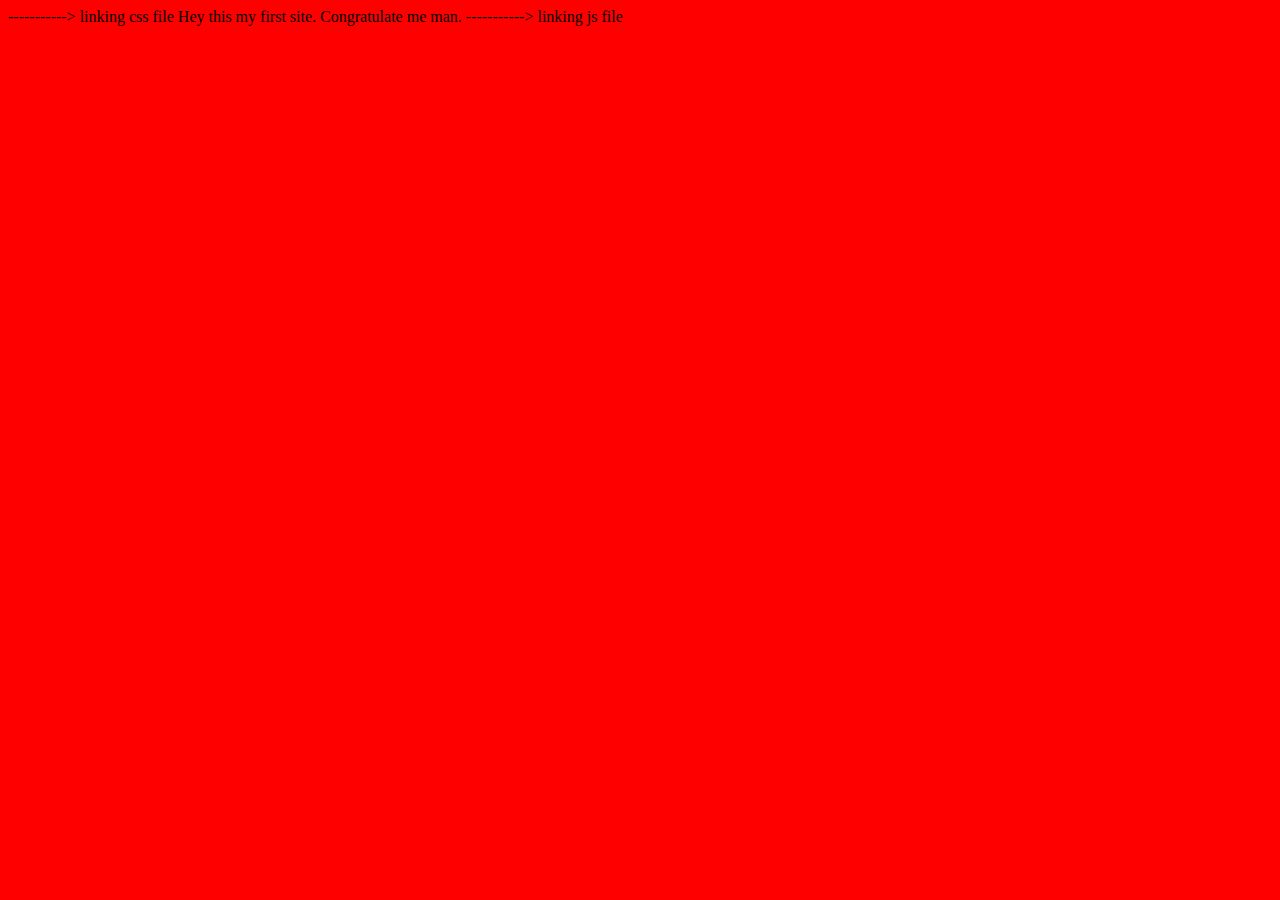
<file: Linking Files/index.html>
<!DOCTYPE html>
<html lang="en">
<head>
    <meta charset="UTF-8">
    <meta name="viewport" content="width=device-width, initial-scale=1.0">
    <title>First Site</title>
    <link rel="stylesheet" href="style.css">          -----------> linking css file
</head>
<body>
    Hey this my first site. Congratulate me man. 
    <script src="script.js"></script>                  -----------> linking js file
</body>
</html>
</file>
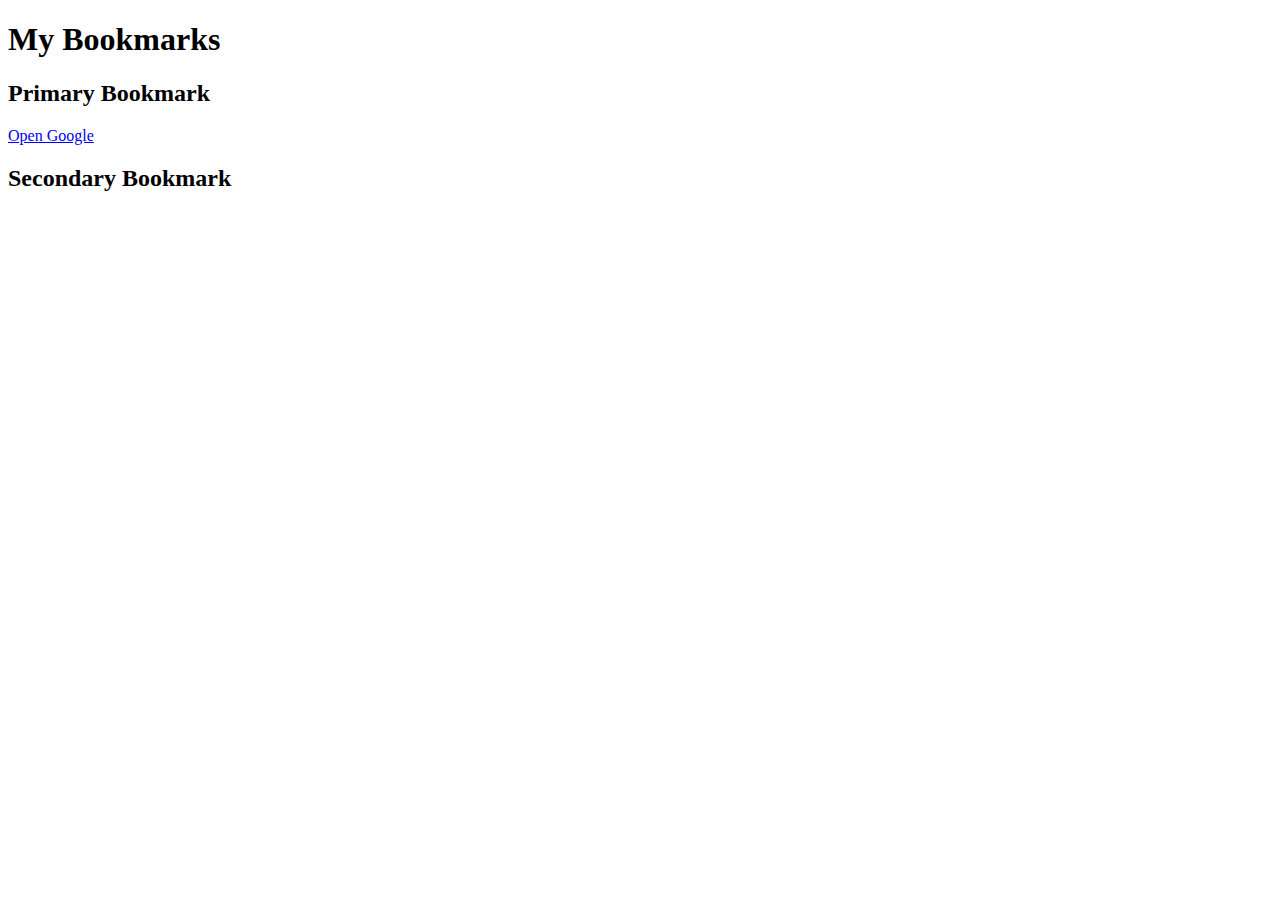
<file: 2) Anchor tag, tables, lists & Images/anchor.html>
<!DOCTYPE html>
<html lang="en">
<head>
    <meta charset="UTF-8">
    <meta name="viewport" content="width=device-width, initial-scale=1.0">
    <title>Bookmarks</title>
</head>
<body>
    <h1>My Bookmarks</h1>
    <h2>Primary Bookmark</h2>
    <a target="_blank" href="https://www.google.co.uk/">Open Google</a>
    <h2> Secondary Bookmark</h2>
</body>
</html>
</file>
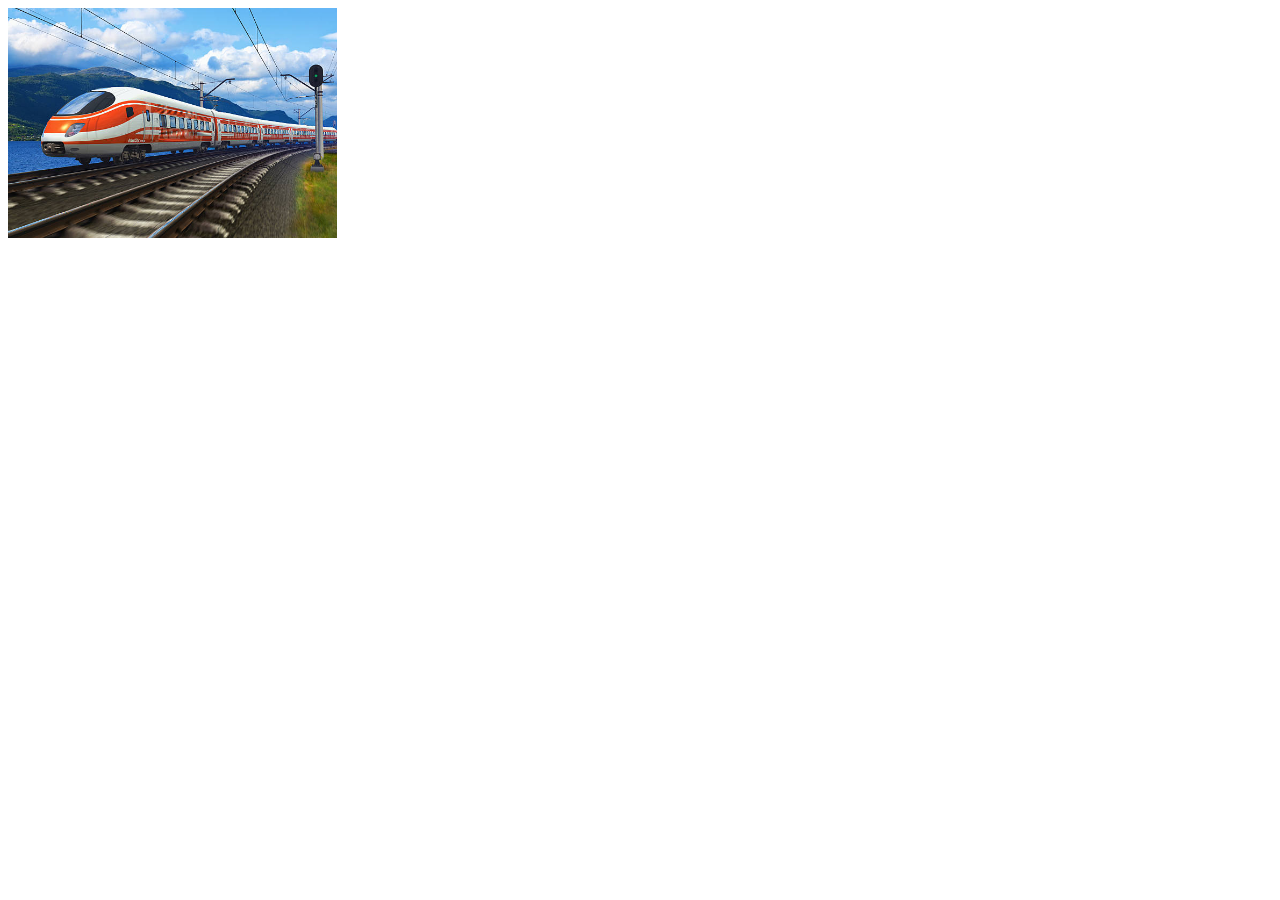
<file: 2) Anchor tag, tables, lists & Images/image.html>
<!DOCTYPE html>
<html lang="en">
<head>
    <meta charset="UTF-8">
    <meta name="viewport" content="width=device-width, initial-scale=1.0">
    <title>Document</title>
</head>
<body>
    <img height="230" src="train.jpg" alt="Train Image">
</body>
</html>
</file>
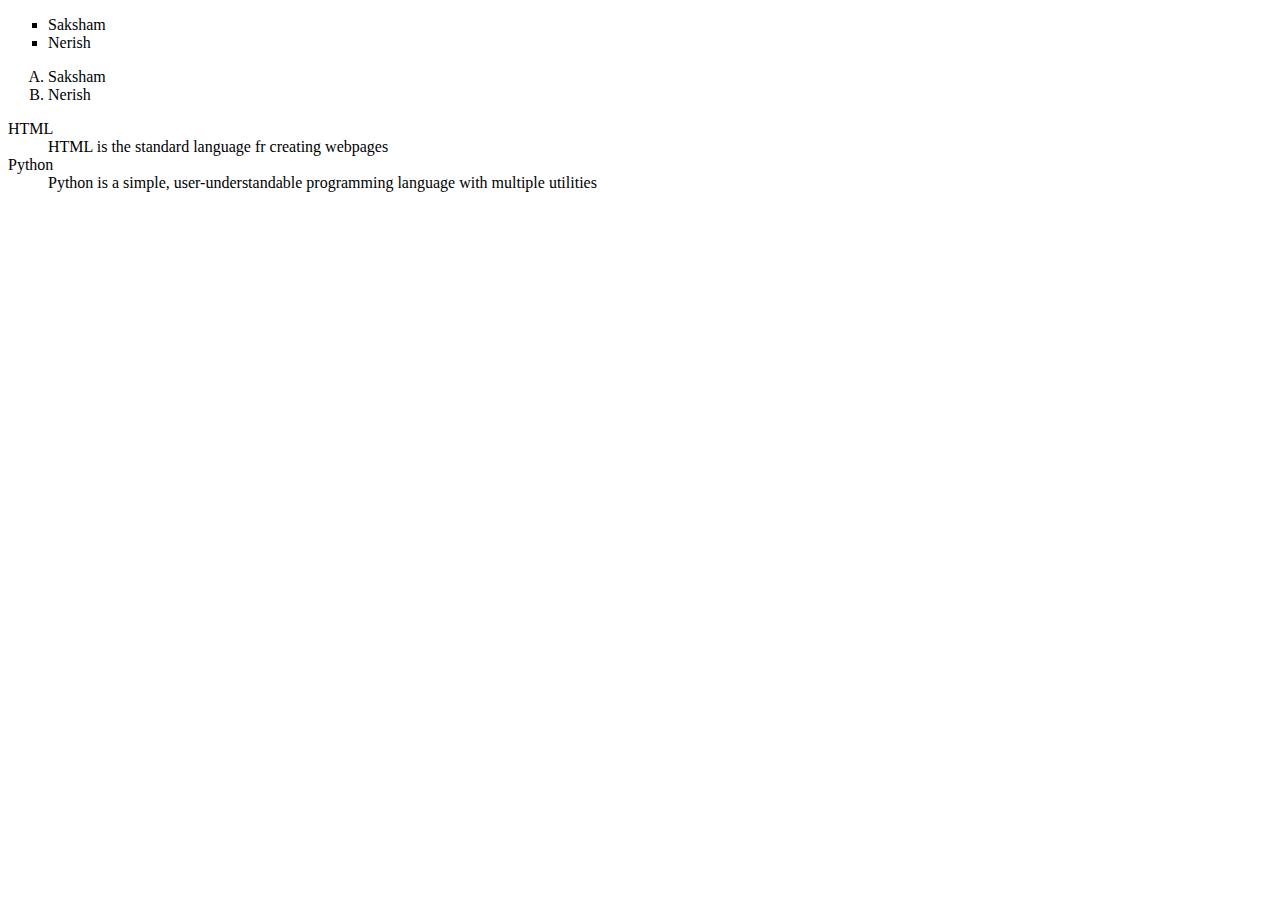
<file: 2) Anchor tag, tables, lists & Images/lists.html>
<!DOCTYPE html>
<html lang="en">
<head>
    <meta charset="UTF-8">
    <meta name="viewport" content="width=device-width, initial-scale=1.0">
    <title>Document</title>
</head>
<body>


    <ul type = "square">
        <li>Saksham</li>
        <li>Nerish</li>
    </ul>

    <ol type="A">
        <li>Saksham</li>
        <li>Nerish</li>
    </ol>

    <dl>
        <dt>HTML</dt>
        <dd>
            HTML is the standard language fr creating webpages
        </dd>
        <dt>Python</dt>
        <dd>Python is a simple, user-understandable programming language with multiple utilities</dd>
    </dl>

</body>
</html>
</file>
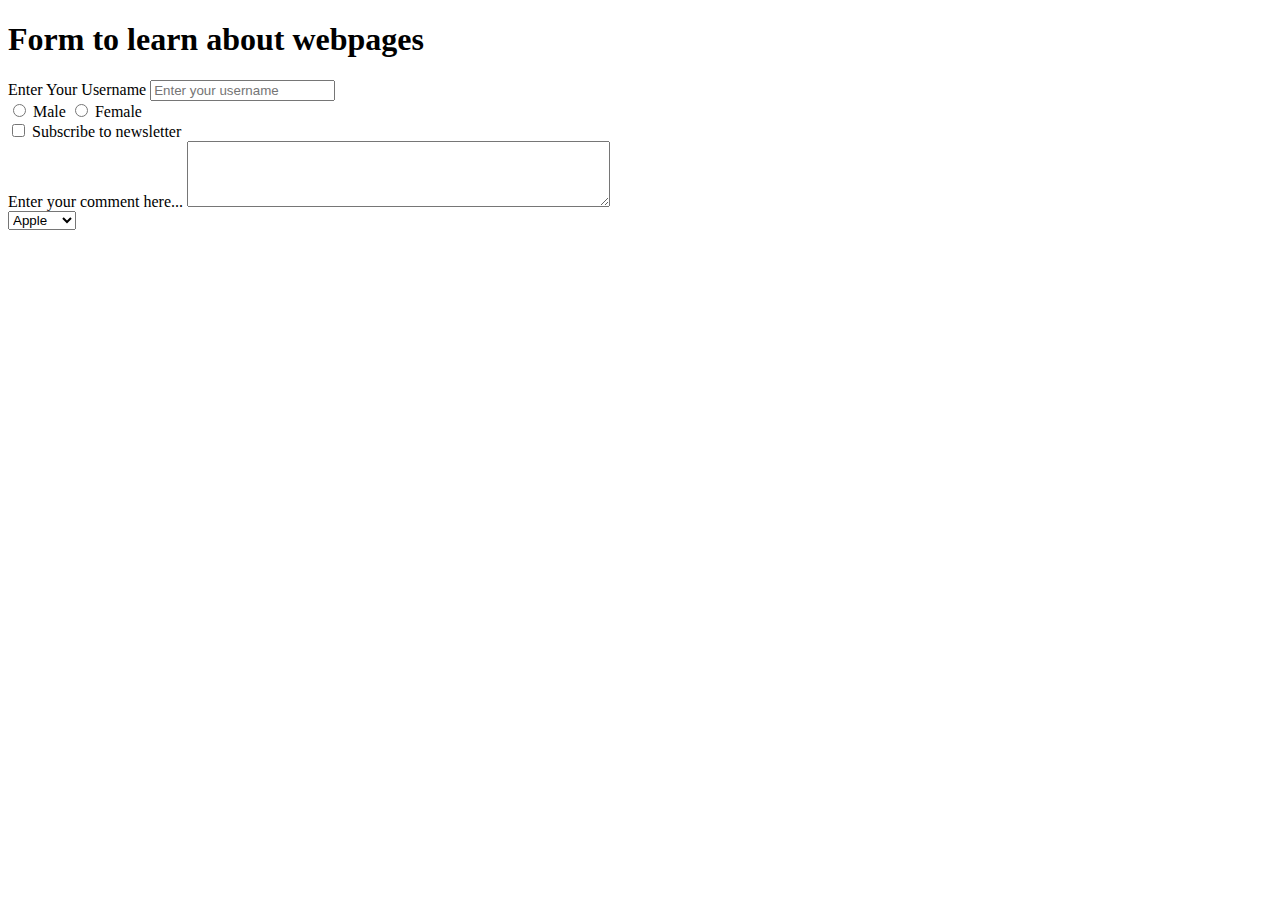
<file: 4) Input tags and form/form.html>
<!DOCTYPE html>
<html lang="en">
<head>
    <meta charset="UTF-8">
    <meta name="viewport" content="width=device-width, initial-scale=1.0">
    <title>Learning Forms</title>
</head>
<body>
    <h1>Form to learn about webpages</h1>
    <form action="post">
        <div>
            <label for="username">Enter Your Username</label>
            <input type="text" id="username" name="username" placeholder="Enter your username">
        </div>

        <div>
            <input type="radio" id="male" name="gender">
            <label for="male">Male</label>
            <input type="radio" id="female" name="gender">
            <label for="female">Female</label>
        </div>

        <div>
            <input type="checkbox" id="subscribe" name="subscribe" value="yes">
            <label for="subscribe">Subscribe to newsletter</label>
        </div>

        <div>
            <label for="comment">Enter your comment here...</label>
            <textarea name="comment" rows="4" cols="50"></textarea>
        </div>

        <div>
            <select name="fruits">
                <option value="apple">Apple</option>
                <option value="banana">Banana</option>
                <option value="cherry">Cherry</option>
            </select>
        </div>
    </form>
</body> 
</html>
</file>
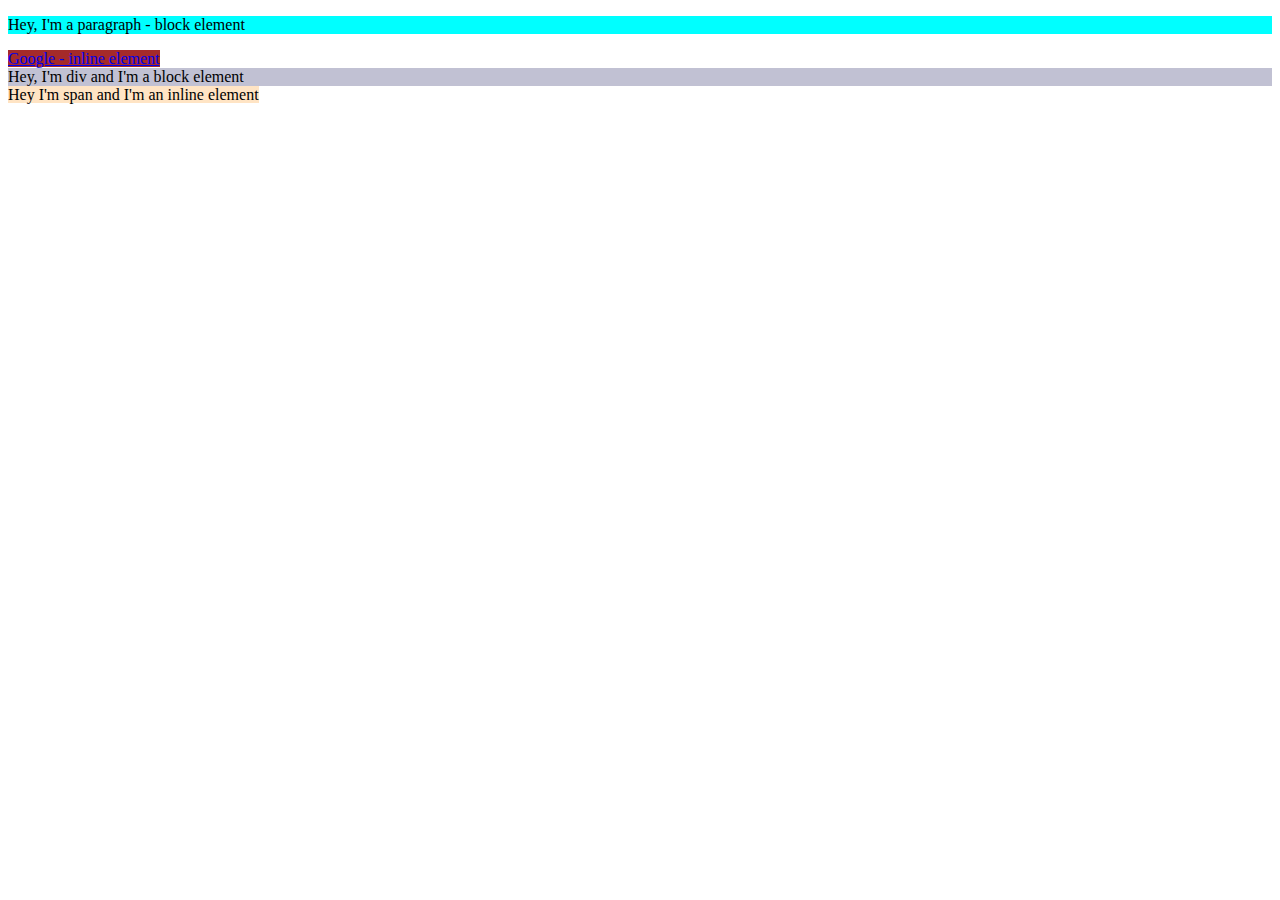
<file: 5) Inline and block elements/5.html>
<!DOCTYPE html>
<html lang="en">
<head>
    <meta charset="UTF-8">
    <meta name="viewport" content="width=device-width, initial-scale=1.0">
    <link rel="stylesheet" href="style.css">
    <title>Inline & Block Elements</title>
</head>
<body>
    <p>Hey, I'm a paragraph - block element</p>
    <a href="https://google.com" target="_blank">Google    -    inline element</a>
    <div>Hey, I'm div and I'm a block element</div>
    <span>Hey I'm span and I'm an inline element</span>
</body>
</html>
</file>
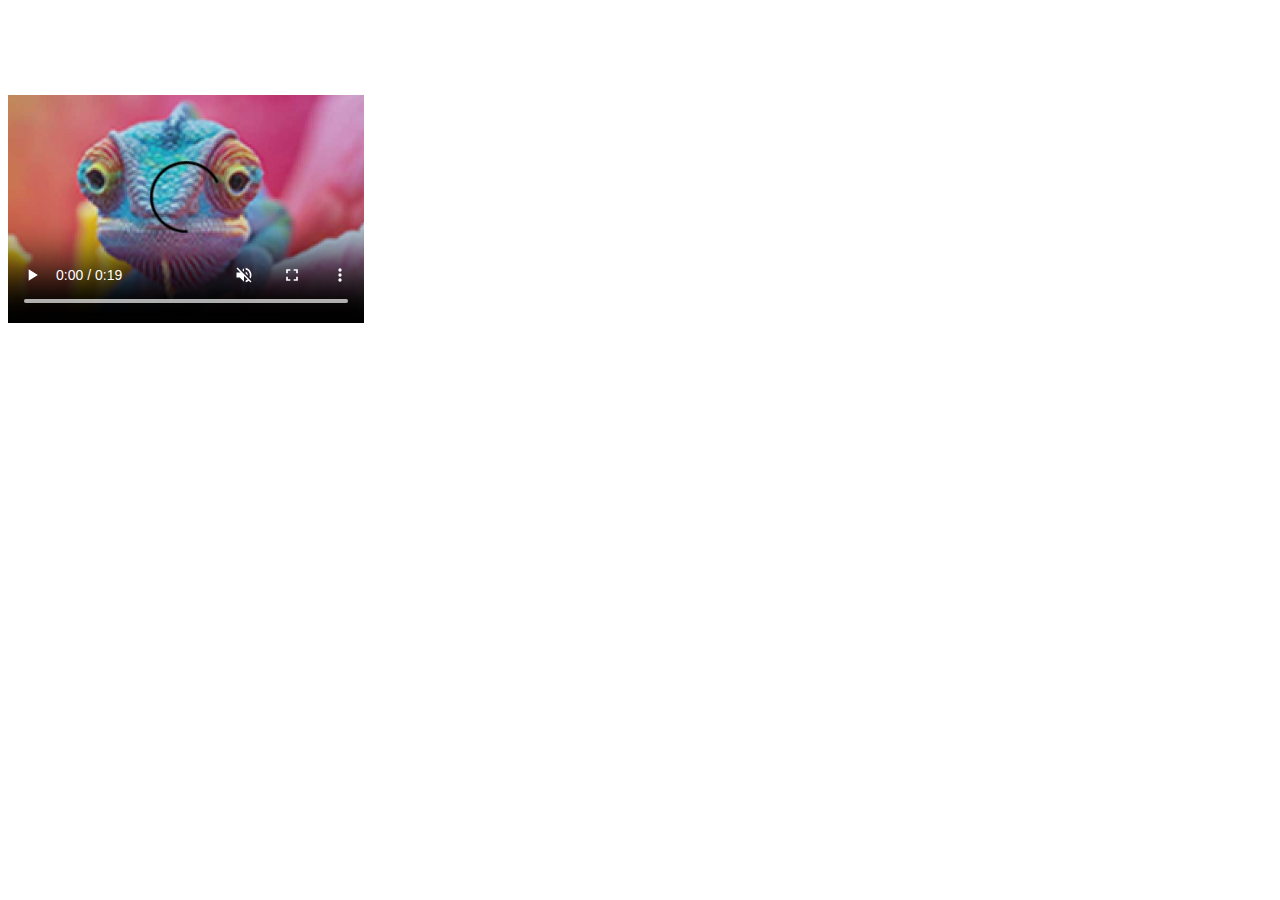
<file: 7) Video, Audio, & Media/7.html>
<!DOCTYPE html>
<html lang="en">
<head>
    <meta charset="UTF-8">
    <meta name="viewport" content="width=device-width, initial-scale=1.0">
    <title>Video, Audio, and media  </title>
</head>
<body>
    <video src="vid.mp4" controls muted loop poster="poster.png">Introduction Himanshi</video>
    <!-- <iframe src="https://www.codewithharry.com/tutorial/html-iframes/" width="500" height="500" frameborder="0"></iframe> -->
    <iframe width="560" height="315" src="https://www.youtube.com/embed/XZwBNDGuWGU?si=8klNGF6fOe2nYdpD&amp;start=745" title="YouTube video player" frameborder="0" allow="accelerometer; autoplay; clipboard-write; encrypted-media; gyroscope; picture-in-picture; web-share" referrerpolicy="strict-origin-when-cross-origin" allowfullscreen></iframe>
</body>
</html>
</file>
<file: Linking Files/style.css>
body{
    background-color: red;
}
</file>
<file: 5) Inline and block elements/style.css>
p{
    background-color: aqua;
}

a{
    background-color: brown;
}

div{
    background-color: rgb(193, 193, 211);
    
}

span{
    background-color: bisque;
}
</file>
